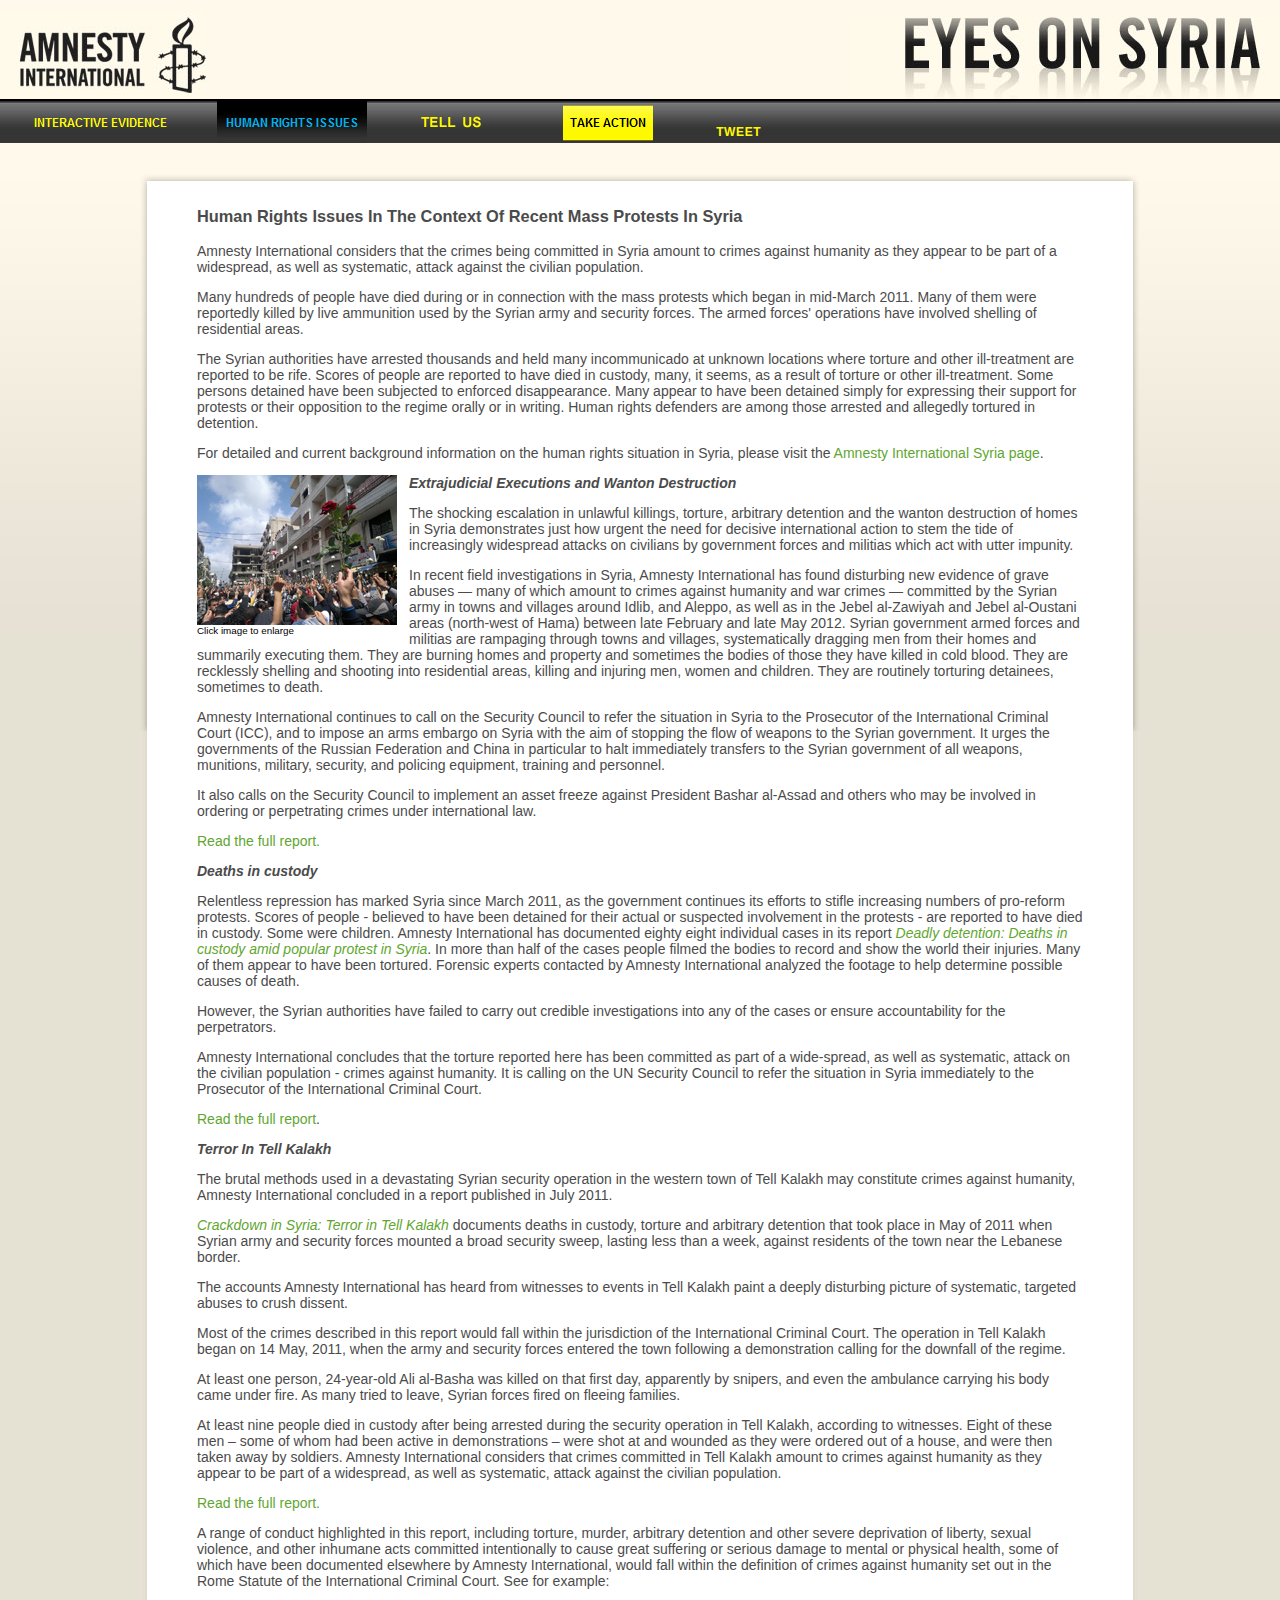
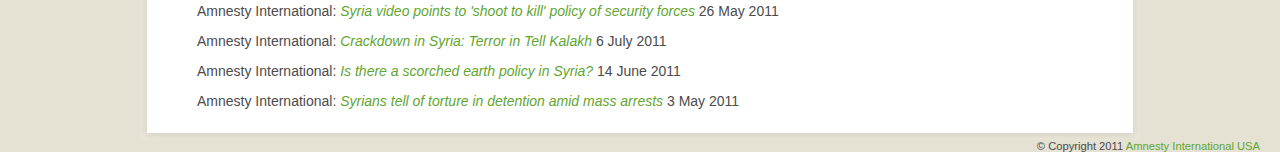
<file: html/hr_issues.html>
<!DOCTYPE html PUBLIC "-//W3C//DTD XHTML 1.0 Transitional//EN" "http://www.w3.org/TR/xhtml1/DTD/xhtml1-transitional.dtd">
<html xmlns="http://www.w3.org/1999/xhtml"
      xmlns:og="http://ogp.me/ns#"
      xmlns:fb="https://www.facebook.com/2008/fbml"
      lang="en" xml:lang="en">
<head>
<meta http-equiv="Content-Type" content="text/html; charset=utf-8" />
<meta name="description" content="Eyes on Syria Human Rights Issues page explores the reports of human rights violations in Syria.">
<meta name="keywords" content="Amnesty International, Amnesty International USA, Syria human rights, Syria, Human Rights, Reports">
<!-- Causes app to work in IE 8 -->
    <meta http-equiv="X-UA-Compatible" content="IE=7" />
<title>Eyes on Syria: Human Rights Issues In The Context Of Recent Mass Protests In Syria</title>
<meta property="og:title" content="Human Rights Issues In The Context Of Recent Mass Protests In Syria"/>
    <meta property="og:type" content="non_profit"/>
    <meta property="og:url" content="http://www.eyesonsyria.org/hr_issues.html"/>
    <meta property="og:image" content="http://www.eyesonsyria.org/images/syriaprotest_130.jpg"/>
    <meta property="og:site_name" content="Eyes on Syria"/>
    <meta property="fb:admins" content="1821412"/>
    <meta property="og:description"
          content="Amnesty International considers that the crimes being committed in Syria amount to crimes against humanity as they appear to be part of a widespread, as well as systematic, attack against the civilian population."/>
<link rel="stylesheet" type="text/css" href="EOSstylehandler.css" />
<script type="text/javascript" src="jquery-1.4.1.min.js"></script>
<script type="text/javascript" src="eopjq.js"></script>

<script type="text/javascript">
<!--
function MM_swapImgRestore() { //v3.0
  var i,x,a=document.MM_sr; for(i=0;a&&i<a.length&&(x=a[i])&&x.oSrc;i++) x.src=x.oSrc;
}

function MM_preloadImages() { //v3.0
  var d=document; if(d.images){ if(!d.MM_p) d.MM_p=new Array();
    var i,j=d.MM_p.length,a=MM_preloadImages.arguments; for(i=0; i<a.length; i++)
    if (a[i].indexOf("#")!=0){ d.MM_p[j]=new Image; d.MM_p[j++].src=a[i];}}
}

function MM_findObj(n, d) { //v4.01
  var p,i,x;  if(!d) d=document; if((p=n.indexOf("?"))>0&&parent.frames.length) {
    d=parent.frames[n.substring(p+1)].document; n=n.substring(0,p);}
  if(!(x=d[n])&&d.all) x=d.all[n]; for (i=0;!x&&i<d.forms.length;i++) x=d.forms[i][n];
  for(i=0;!x&&d.layers&&i<d.layers.length;i++) x=MM_findObj(n,d.layers[i].document);
  if(!x && d.getElementById) x=d.getElementById(n); return x;
}

function MM_swapImage() { //v3.0
  var i,j=0,x,a=MM_swapImage.arguments; document.MM_sr=new Array; for(i=0;i<(a.length-2);i+=3)
   if ((x=MM_findObj(a[i]))!=null){document.MM_sr[j++]=x; if(!x.oSrc) x.oSrc=x.src; x.src=a[i+2];}
}
//-->
</script>
<script src="http://platform.twitter.com/widgets.js" type="text/javascript"></script>
 <!-- Define navigation icons -->



<script type="text/javascript">

  var _gaq = _gaq || [];
  _gaq.push(['_setAccount', 'UA-8700025-7']);
  _gaq.push(['_trackPageview']);

  (function() {
    var ga = document.createElement('script'); ga.type = 'text/javascript'; ga.async = true;
    ga.src = ('https:' == document.location.protocol ? 'https://ssl' : 'http://www') + '.google-analytics.com/ga.js';
    var s = document.getElementsByTagName('script')[0]; s.parentNode.insertBefore(ga, s);
  })();

</script>

</head>

<body scroll="no" style="background:#e5e1d3 url(images/bkgd.gif);background-repeat:repeat-x;margin:0px">

<table id="masthead" width="100%" cellpadding="0" cellspacing="0" border="0" align="center">
<tr>
<td align="left" valign="bottom" width="210"><a href="http://www.amnestyusa.org/" id="aiusaLogo"><img src="images/AIUSA_Logo50.jpg" width="206" height="89" alt="Amnesty International USA" border="0" /></a></td>

   
    <td align="right"><a href="index.html"><img src="images/EOS_Logo.jpg" width="431" height="82" alt="Eyes on Syria" style="margin-top:17px" border=0 /></a></td>
</tr></table>

<table width="100%" cellpadding="0" height="46px" cellspacing="0" border="0" align="center" style="background-color:#000">
<tr>
<td>
	<div id="nav" align="center">
    	<div class="navinner">
		<ul>
 <li style="width:15%"><a href="/index.html" onmouseout="MM_swapImgRestore()" onmouseover="MM_swapImage('index','','images/EOS_interactiveevidence_over.gif',1)"><span><img src="images/EOS_interactiveevidence.gif" name="index" alt="Interactive&nbsp;Evidence" /></span></a></li>
            
            <li style="width:15%"><a href="/hr_issues.html"><span><img src="images/EOS_humanrightsissues_over.gif" name="hrissues" alt="Human&nbsp;Rights&nbsp;Issues" /></span></a></li>
            
            <li style="width:12%"><a href="/tell_us.html" onmouseout="MM_swapImgRestore()" onmouseover="MM_swapImage('tellus','','images/EOS_TU_over.gif',1)"><span><img src="images/EOS_TU.gif" name="tellus" alt="Tell&nbsp;Us" /></span></a></li>

			<li style="width:12%"><a href="http://amnestyusa.org/helpsyria" onmouseout="MM_swapImgRestore()" onmouseover="MM_swapImage('takeaction','','images/EOS_takeaction_over.gif',1)"><span><img src="images/EOS_takeaction.gif" name="takeaction" alt="Take&nbsp;Action" /></span></a></li>

            <li style="width:7%"><span><div style="padding-top:10px;"><a href="http://twitter.com/share?text=Explore%20the%20interactive%20%23eyesonsyria%20map%20to%20learn%20about%20current%20%23humanrights%20abuses%20in%20%23Syria" class="twitter-share-button">Tweet</a></div></span></li>
            
			<li style="width:30%"><span><div style="padding-top:10px; padding-left:30px; position:absolute; z-index:1000;"><div id="fb-root"></div><script src="http://connect.facebook.net/en_US/all.js#appId=115818588518106&amp;xfbml=1"></script><fb:like href="http://www.eyesonsyria.org/hr_issues.html" send="false" layout="button_count" width="450" show_faces="false" action="like" font=""></fb:like></div></span></li>




            
		</ul>
        </div> 	
	</div>
</td>
</tr>

<tr>
<td>
    <div id="subnav" align="center">
        <div class="navinner">
            <ul>
                <li style="width:98%">&nbsp;</li>
            </ul>
        </div>
	</div>
</td>
</tr>
</table>


<table width="1000px" cellpadding="0" cellspacing="0" border="0" align="center">

<tr><td colspan="3"><img src="images/boxtop.gif" width="1000" height="7" alt="" /></td></tr>

<tr>
<td width="7" style="vertical-align:top; background:url(images/left_shadow.gif);background-repeat:repeat-y"><img src="images/boxleft.gif" width="7" height="550" alt="" /></td>

<td valign="top">
<div style="padding:10px 50px 10px 50px">
<h3>Human Rights Issues In The Context Of Recent Mass Protests In Syria</h3>

<p>Amnesty International considers that the crimes being committed in Syria amount to crimes against humanity as they appear to be part of a widespread, as well as systematic, attack against the civilian population.</p>

<p>Many hundreds of people have died during or in connection with the mass protests which began in mid-March 2011. Many of them were reportedly killed by live ammunition used by the Syrian army and security forces. The armed forces' operations have involved shelling of residential areas.</p>

<p>The Syrian authorities have arrested thousands and held many incommunicado at unknown locations where torture and other ill-treatment are reported to be rife. Scores of people are reported to have died in custody, many, it seems, as a result of torture or other ill-treatment. Some persons detained have been subjected to enforced disappearance. Many appear to have been detained simply for expressing their support for protests or their opposition to the regime orally or in writing. Human rights defenders are among those arrested and allegedly tortured in detention.</p>


<p>For detailed and current background information on the human rights situation in Syria, please visit the <a href="http://www.amnesty.org/en/region/syria">Amnesty International Syria page</a>.</p>
<a id="syriaprotest" href="images/syriaprotest600.jpg" class="resizable">
	<span>
		<img src="images/syriaprotest_sm.jpg" />
		<br />
		<span class="imgCaption">Click image to enlarge</span>
		<span class="photoCredit">&copy; Private - GA peaceful pro-reform demonstration in Banias, a coastal town north of Damascus</span>
	</span>
</a>

<p><strong><em>Extrajudicial Executions and Wanton Destruction</em></strong></p>

<p>The shocking escalation in unlawful killings, torture, arbitrary detention and the wanton destruction of homes in Syria demonstrates just how urgent the need for decisive international action to stem the tide of increasingly widespread attacks on civilians by government forces and militias which act with utter impunity.</p>

<p>In recent field investigations in Syria, Amnesty International has found disturbing new evidence of grave abuses &#8212; many of which amount to crimes against humanity and war crimes &#8212; committed by the Syrian army in towns and villages around Idlib, and Aleppo, as well as in the Jebel al-Zawiyah and Jebel al-Oustani areas (north-west of Hama) between late February and late May 2012. Syrian government armed forces and militias are rampaging through towns and villages, systematically dragging men from their homes and summarily executing them. They are burning homes and property and sometimes the bodies of those they have killed in cold blood. They are recklessly shelling and shooting into residential areas, killing and injuring men, women and children. They are routinely torturing detainees, sometimes to death.</p>

<p>Amnesty International continues to call on the Security Council to refer the situation in Syria to the Prosecutor of the International Criminal Court (ICC), and to impose an arms embargo on Syria with the aim of stopping the flow of weapons to the Syrian government. It urges the governments of the Russian Federation and China in particular to halt immediately transfers to the Syrian government of all weapons, munitions, military, security, and policing equipment, training and personnel.</p>

<p>It also calls on the Security Council to implement an asset freeze against President Bashar al-Assad and others who may be involved in ordering or perpetrating crimes under international law.</p>

<p><a href="http://www.amnesty.org/en/library/asset/MDE24/041/2012/en/30416985-883b-4e67-b386-0df14a79f694/mde240412012en.pdf">Read the full report.</a></p>


<p><strong><em>Deaths in custody</em></strong></p> 
<p>Relentless repression has marked Syria since March 2011, as the government continues its efforts to stifle increasing numbers of pro-reform protests. Scores of people - believed to have been detained for their actual or suspected involvement in the protests - are reported to have died in custody. Some were children. Amnesty International has documented eighty eight individual cases in its report <a href="http://bit.ly/deadlydetention"><span style="font-style:italic">Deadly detention: Deaths in custody amid popular protest in Syria</span></a>. In more than half of the cases people filmed the bodies to record and show the world their injuries. Many of them appear to have been tortured. Forensic experts contacted by Amnesty International analyzed the footage to help determine possible causes of death.</p>

<p>However, the Syrian authorities have failed to carry out credible investigations into any of the cases or ensure accountability for the perpetrators.</p>

<p>Amnesty International concludes that the torture reported here has been committed as part of a wide-spread, as well as systematic, attack on the civilian population - crimes against humanity. It is calling on the UN Security Council to refer the situation in Syria immediately to the Prosecutor of the International Criminal Court.</p>

<p><a href="http://bit.ly/deadlydetention">Read the full report</a>.</p>


<p><strong><em>Terror In Tell Kalakh</em></strong></p>

<p>The brutal methods used in a devastating Syrian security operation in the western town of Tell Kalakh may constitute crimes against humanity, Amnesty International concluded in a report published in July 2011.</p>

<p><a href="http://www.amnesty.org/en/news-and-updates/report/report-reveals-crimes-against-humanity-syrian-town-2011-07-06" style="font-style:italic">Crackdown in Syria: Terror in Tell Kalakh</a> documents deaths in custody, torture and arbitrary detention that took place in May of 2011 when Syrian army and security forces mounted a broad security sweep, lasting less than a week, against residents of the town near the Lebanese border.</p>

<p>The accounts Amnesty International has heard from witnesses to events in Tell Kalakh paint a deeply disturbing picture of systematic, targeted abuses to crush dissent.</p>

<p>Most of the crimes described in this report would fall within the jurisdiction of the International Criminal Court. 
The operation in Tell Kalakh began on 14 May, 2011, when the army and security forces entered the town following a demonstration calling for the downfall of the regime.</p>

<p>At least one person, 24-year-old Ali al-Basha was killed on that first day, apparently by snipers, and even the ambulance carrying his body came under fire. As many tried to leave, Syrian forces fired on fleeing families.</p>

<p>At least nine people died in custody after being arrested during the security operation in Tell Kalakh, according to witnesses. Eight of these men – some of whom had been active in demonstrations – were shot at and wounded as they were ordered out of a house, and were then taken away by soldiers.
Amnesty International considers that crimes committed in Tell Kalakh amount to crimes against humanity as they appear to be part of a widespread, as well as systematic, attack against the civilian population.</p>

<p><a href="http://www.amnesty.org/en/news-and-updates/report/report-reveals-crimes-against-humanity-syrian-town-2011-07-06">Read the full report.</a></p>

<p>A range of conduct highlighted in this report, including torture, murder, arbitrary detention and other severe deprivation of liberty, sexual violence, and other inhumane acts committed intentionally to cause great suffering or serious damage to mental or physical health, some of which have been documented elsewhere by Amnesty International, would fall within the definition of crimes against humanity set out in the Rome Statute of the International Criminal Court. See for example:</p> 

<p>Amnesty International: <a href="http://www.amnesty.org/en/news-and-updates/syria-video-points-%E2%80%98shoot-kill%E2%80%99-policy-security-forces-2011-05-26" style="font-style:italic;">Syria video points to 'shoot to kill' policy of security forces</a> 26 May 2011</p>

<p>Amnesty International: <a href="http://www.amnesty.org/en/news-and-updates/report/report-reveals-crimes-against-humanity-syrian-town-2011-07-06" style="font-style:italic;">Crackdown in Syria: Terror in Tell Kalakh</a> 6 July 2011</p>

<p>Amnesty International: <a href="http://livewire.amnesty.org/2011/06/14/is-there-a-scorched-earth-policy-in-syria/" style="font-style:italic;">Is there a scorched earth policy in Syria?</a> 14 June 2011</p>

<p>Amnesty International: <a href="http://www.amnesty.org/en/news-and-updates/syrians-tell-torture-detention-amid-mass-arrests-2011-05-03" style="font-style:italic;">Syrians tell of torture in detention amid mass arrests</a> 3 May 2011 </p>
</div>
</td>
<td width="7" style="vertical-align: top; background:url(images/right_shadow.gif);background-repeat:repeat-y"><img src="images/boxright.gif" width="7" height="550" alt="" /></td>
</tr>
<tr><td colspan="3"><img src="images/boxbottom.gif" width="1000" height="7" alt="" /></td></tr>
</table>
<table id="footer" width="100%" cellpadding="0" cellspacing="0" border="0" align="center">
<tr>
<td align="left" valign="bottom" width="210"><!-- <a href="http://www.aaas.org" id="aaasLogo"><img src="images/aaas.gif" width="97" height="38" alt="American Association for the Advancement of Science" border="0"/></a> --></td>
    <td align="right" style="padding-right: 20px;"><span>&copy; Copyright 2011 <a href="http://www.amnestyusa.org/">Amnesty International USA</a></span></td>
</tr></table>

</body>
</html>
</file>
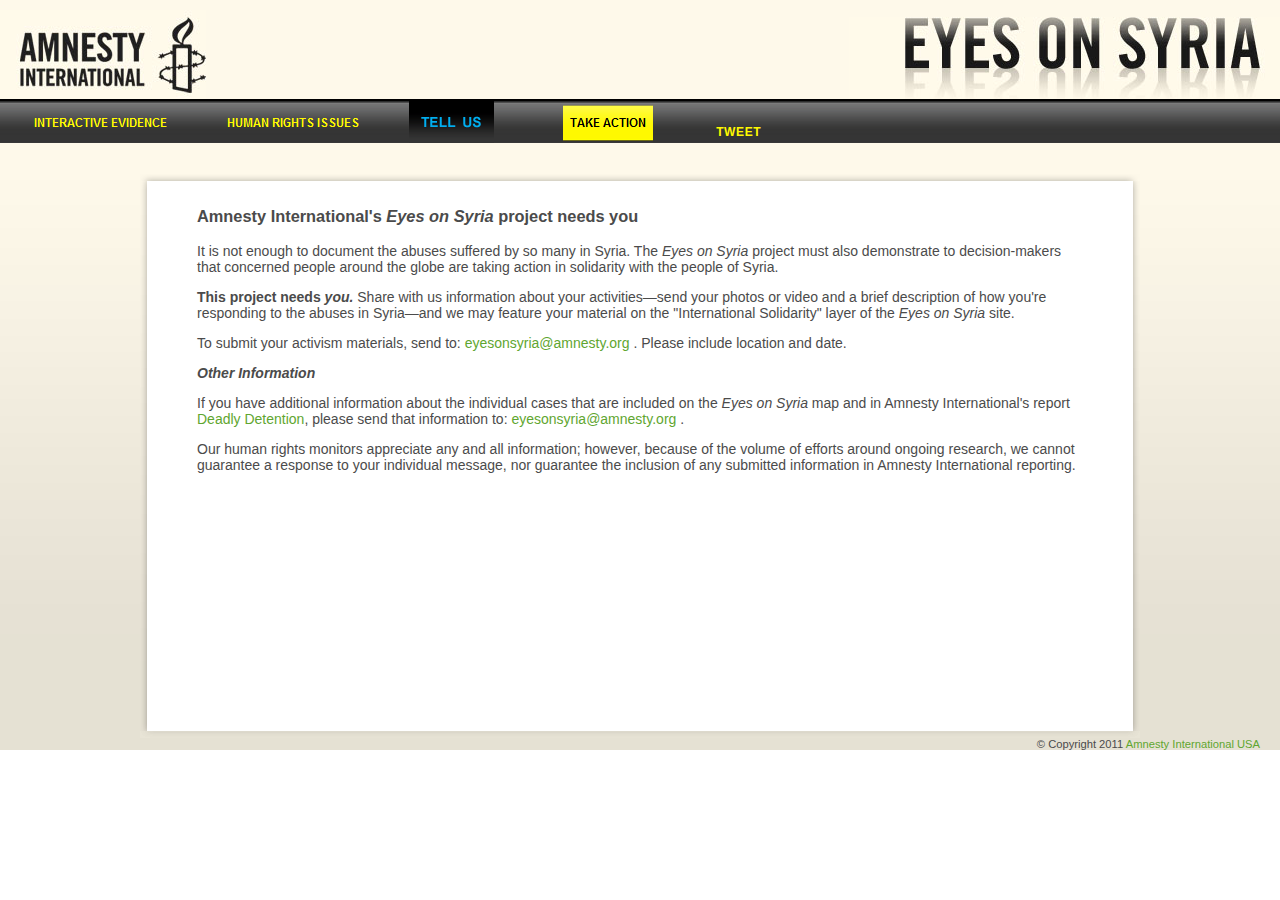
<file: html/tell_us.html>
<!DOCTYPE html PUBLIC "-//W3C//DTD XHTML 1.0 Transitional//EN" "http://www.w3.org/TR/xhtml1/DTD/xhtml1-transitional.dtd">
<html xmlns="http://www.w3.org/1999/xhtml"
      xmlns:og="http://ogp.me/ns#"
      xmlns:fb="https://www.facebook.com/2008/fbml"
      lang="en" xml:lang="en">
<head>
<meta http-equiv="Content-Type" content="text/html; charset=utf-8" />
<meta name="description" content="Eyes on Syria Human Rights Issues page explores the reports of human rights violations in Syria.">
<meta name="keywords" content="Amnesty International, Amnesty International USA, Syria human rights, Syria, Human Rights, Reports">
<!-- Causes app to work in IE 8 -->
    <meta http-equiv="X-UA-Compatible" content="IE=7" />
<title>Eyes on Syria: Share your activism on Syria!</title>
<meta property="og:title" content="Share your activism on Syria!"/>
    <meta property="og:type" content="non_profit"/>
    <meta property="og:url" content="http://www.eyesonsyria.org/tell_us.html"/>
    <meta property="og:image" content="http://www.eyesonsyria.org/images/AISwiterzerland_130.jpg"/>
    <meta property="og:site_name" content="Eyes on Syria"/>
    <meta property="fb:admins" content="1821412"/>
    <meta property="og:description"
          content="The Eyes on Syria project needs you. Share with us information about your activities—send your photos or video and a brief description of how you’re responding to the abuses in Syria—and we may feature your material on the <i>Eyes on Syria</i> site."/>
<link rel="stylesheet" type="text/css" href="EOSstylehandler.css" />
<script type="text/javascript" src="jquery-1.4.1.min.js"></script>
<script type="text/javascript" src="eopjq.js"></script>

<script type="text/javascript">
<!--
function MM_swapImgRestore() { //v3.0
  var i,x,a=document.MM_sr; for(i=0;a&&i<a.length&&(x=a[i])&&x.oSrc;i++) x.src=x.oSrc;
}

function MM_preloadImages() { //v3.0
  var d=document; if(d.images){ if(!d.MM_p) d.MM_p=new Array();
    var i,j=d.MM_p.length,a=MM_preloadImages.arguments; for(i=0; i<a.length; i++)
    if (a[i].indexOf("#")!=0){ d.MM_p[j]=new Image; d.MM_p[j++].src=a[i];}}
}

function MM_findObj(n, d) { //v4.01
  var p,i,x;  if(!d) d=document; if((p=n.indexOf("?"))>0&&parent.frames.length) {
    d=parent.frames[n.substring(p+1)].document; n=n.substring(0,p);}
  if(!(x=d[n])&&d.all) x=d.all[n]; for (i=0;!x&&i<d.forms.length;i++) x=d.forms[i][n];
  for(i=0;!x&&d.layers&&i<d.layers.length;i++) x=MM_findObj(n,d.layers[i].document);
  if(!x && d.getElementById) x=d.getElementById(n); return x;
}

function MM_swapImage() { //v3.0
  var i,j=0,x,a=MM_swapImage.arguments; document.MM_sr=new Array; for(i=0;i<(a.length-2);i+=3)
   if ((x=MM_findObj(a[i]))!=null){document.MM_sr[j++]=x; if(!x.oSrc) x.oSrc=x.src; x.src=a[i+2];}
}
//-->
</script>
<script src="http://platform.twitter.com/widgets.js" type="text/javascript"></script>
 <!-- Define navigation icons -->

<script type="text/javascript">


  var _gaq = _gaq || [];
  _gaq.push(['_setAccount', 'UA-8700025-7']);
  _gaq.push(['_trackPageview']);

  (function() {
    var ga = document.createElement('script'); ga.type = 'text/javascript'; ga.async = true;
    ga.src = ('https:' == document.location.protocol ? 'https://ssl' : 'http://www') + '.google-analytics.com/ga.js';
    var s = document.getElementsByTagName('script')[0]; s.parentNode.insertBefore(ga, s);
  })();

</script>

</head>

<body scroll="no" style="background:#e5e1d3 url(images/bkgd.gif);background-repeat:repeat-x;margin:0px">

<table id="masthead" width="100%" cellpadding="0" cellspacing="0" border="0" align="center">
<tr>
<td align="left" valign="bottom" width="210"><a href="http://www.amnestyusa.org/" id="aiusaLogo"><img src="images/AIUSA_Logo50.jpg" width="206" height="89" alt="Amnesty International USA" border="0" /></a></td>

   
    <td align="right"><a href="index.html"><img src="images/EOS_Logo.jpg" width="431" height="82" alt="Eyes on Syria" style="margin-top:17px" border=0 /></a></td>
</tr></table>

<table width="100%" cellpadding="0" height="46px" cellspacing="0" border="0" align="center" style="background-color:#000">
<tr>
<td>
	<div id="nav" align="center">
    	<div class="navinner">
		<ul>

 <li style="width:15%"><a href="/index.html" onmouseout="MM_swapImgRestore()" onmouseover="MM_swapImage('index','','images/EOS_interactiveevidence_over.gif',1)"><span><img src="images/EOS_interactiveevidence.gif" name="index" alt="Interactive&nbsp;Evidence" /></span></a></li>
            <li style="width:15%"><a href="/hr_issues.html" onmouseout="MM_swapImgRestore()" onmouseover="MM_swapImage('humanrights','','images/EOS_humanrightsissues_over.gif',1)"><span><img src="images/EOS_humanrightsissues.gif" name="humanrights" alt="Human&nbsp;Rights&nbsp;Issues" /></span></a></li>

            <li style="width:12%"><a href="/tell_us.html"><span><img src="images/EOS_TU_over.gif" name="tellus" alt="Tell&nbsp;Us" /></span></a></li>

			<li style="width:12%"><a href="http://amnestyusa.org/helpsyria" onmouseout="MM_swapImgRestore()" onmouseover="MM_swapImage('takeaction','','images/EOS_takeaction_over.gif',1)"><span><img src="images/EOS_takeaction.gif" name="takeaction" alt="Take&nbsp;Action" /></span></a></li>



            <li style="width:7%"><span><div style="padding-top:10px;"><a href="http://twitter.com/share?text=Explore%20the%20interactive%20%23eyesonsyria%20map%20to%20learn%20about%20current%20%23humanrights%20abuses%20in%20%23Syria" class="twitter-share-button">Tweet</a></div></span></li>

			<li style="width:30%"><span><div style="padding-top:10px; padding-left:30px; position:absolute; z-index:1000;"><div id="fb-root"></div><script src="http://connect.facebook.net/en_US/all.js#appId=115818588518106&amp;xfbml=1"></script><fb:like href="http://www.eyesonsyria.org/tell_us.html" send="false" layout="button_count" width="450" show_faces="false" action="like" font=""></fb:like></div></span></li>




            
		</ul>
        </div> 	
	</div>
</td>
</tr>

<tr>
<td>
    <div id="subnav" align="center">
        <div class="navinner">
            <ul>
                <li style="width:98%">&nbsp;</li>
            </ul>
        </div>
	</div>
</td>
</tr>
</table>


<table width="1000px" cellpadding="0" cellspacing="0" border="0" align="center">

<tr><td colspan="3"><img src="images/boxtop.gif" width="1000" height="7" alt="" /></td></tr>

<tr>
<td width="7" style="vertical-align:top; background:url(images/left_shadow.gif);background-repeat:repeat-y"><img src="images/boxleft.gif" width="7" height="550" alt="" /></td>

<td valign="top">
<div style="padding:10px 50px 10px 50px">
<h3>Amnesty International's <span style="font-style:italic">Eyes on Syria</span> project needs you</h3>

<p>It is not enough to document the abuses suffered by so many in Syria. The <span style="font-style:italic">Eyes on Syria</span> project must also demonstrate to decision-makers that concerned people around the globe are taking action in solidarity with the people of Syria.</p>

<p><span style="font-weight:bold">This project needs <span style="font-style:italic">you.</span></span> Share with us information about your activities&#8212;send your photos or video and a brief description of how you're responding to the abuses in Syria&#8212;and we may feature your material on the "International Solidarity" layer of the <span style="font-style:italic">Eyes on Syria</span> site.</p>

<p>To submit your activism materials, send to: <a href="mailto:eyesonsyria@amnesty.org">eyesonsyria@amnesty.org</a> . Please include location and date.</p> 

<p><strong><em>Other Information</em></strong></p>

<p>If you have additional information about the individual cases that are included on the <span style="font-style:italic">Eyes on Syria</span> map and in Amnesty International's report <a href="http://bit.ly/deadlydetention">Deadly Detention</a>, please send that information to: <a href="mailto:eyesonsyria@amnesty.org">eyesonsyria@amnesty.org</a> .</p>

<p>Our human rights monitors appreciate any and all information; however, because of the volume of efforts around ongoing research, we cannot guarantee a response to your individual message, nor guarantee the inclusion of any submitted information in Amnesty International reporting.</p>
</div>
</td>
<td width="7" style="vertical-align: top; background:url(images/right_shadow.gif);background-repeat:repeat-y"><img src="images/boxright.gif" width="7" height="550" alt="" /></td>
</tr>
<tr><td colspan="3"><img src="images/boxbottom.gif" width="1000" height="7" alt="" /></td></tr>
</table>
<table id="footer" width="100%" cellpadding="0" cellspacing="0" border="0" align="center">
<tr>
<td align="left" valign="bottom" width="210"><!-- <a href="http://www.aaas.org" id="aaasLogo"><img src="images/aaas.gif" width="97" height="38" alt="American Association for the Advancement of Science" border="0"/></a> --></td>
    <td align="right" style="padding-right: 20px;"><span>&copy; Copyright 2011 <a href="http://www.amnestyusa.org/">Amnesty International USA</a></span></td>
</tr></table>

</body>
</html>
</file>
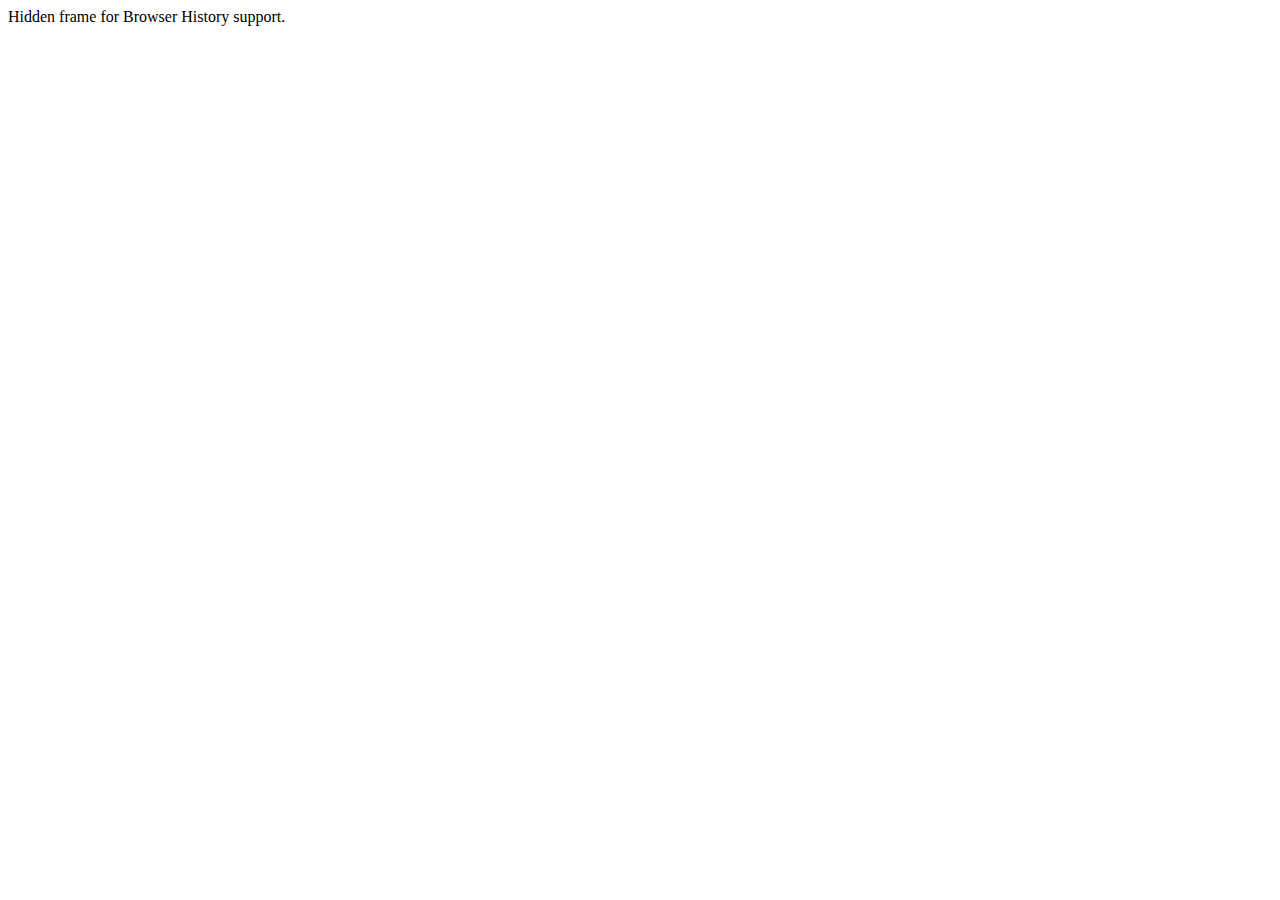
<file: flex/html-template/history/historyFrame.html>
<html>
    <head>
        <META HTTP-EQUIV="Pragma" CONTENT="no-cache"> 
        <META HTTP-EQUIV="Expires" CONTENT="-1"> 
    </head>
    <body>
    <script>
        function processUrl()
        {

            var pos = url.indexOf("?");
            url = pos != -1 ? url.substr(pos + 1) : "";
            if (!parent._ie_firstload) {
                parent.BrowserHistory.setBrowserURL(url);
                try {
                    parent.BrowserHistory.browserURLChange(url);
                } catch(e) { }
            } else {
                parent._ie_firstload = false;
            }
        }

        var url = document.location.href;
        processUrl();
        document.write(encodeURIComponent(url));
    </script>
    Hidden frame for Browser History support.
    </body>
</html>
</file>
<file: html/EOSstylehandler.css>
/* Eyes on Pakistan CSS */

body, html {
	margin: 0; padding: 0;
	background: #fff;
	font: 14px Arial, Verdana,  Helvetica, Sans-serif;
	color: #4b4b4b;
	overflow:auto;
}

.containingbox{
	width: 900px;
}
		
.floatleft{
	float: left;
	width: 250px;
	height: 202px;
	padding-right: 20px;
	padding-bottom: 10px;

}
a {
	text-decoration: none;
	color: #5fa630;
}
a:hover {
	color: #2b87c8;
}

.clear {
	clear: both;
	height: 1px;
}

/* ---------- NAV ---------- */

#nav, #subnav, #mapsubnav {
	float:left;
	width:100%;
	margin-left:0;
	margin-right:-100%;
	padding:0;
	text-align: center;
}
#nav {
	/*margin: 2px 0 0;*/
	background: url(images/dolphin_bg.gif) repeat-x;
	height: 44px;
}
#mapsubnav {
	background-color: #000;
	height: 4px;
}
/*.navinner {
	width:1024px;
	margin-left:auto;
	margin-right:auto;
}*/
#nav ul, #subnav ul { 
	float: left;
	width: 100%;
	overflow:hidden;
	margin: 0; padding: 0 0 0 10px; 
	list-style: none; 
}
#nav ul {
	text-transform: uppercase;
} 
#nav ul li { 
	float: left;
	/*width:16%;*/
}
#nav ul li img {
	
	border: 0;
	vertical-align:top;
	height:46px;


}
#nav ul li a { 
	
	display: block; 
	float: left; 
	overflow:hidden;
	padding: 0 15px; 
	line-height: 46px;
	font-size: 12px;
	letter-spacing: 0.05em;
	color: #fff900;
	text-decoration: none;
	font-weight: bolder;
	width:auto;
}
#nav ul li a:hover { 
	text-decoration: none;  
	background: url(images/dolphin_bg-OVER.gif) repeat-x;
	color: #00aef0;
}

#nav ul li a.current,#nav ul li a.current:hover{
border-top: 2px solid #000000;
color: #00aef0;
background:#000000 url(images/dolphin_bg-OVER.gif) repeat-x;
line-height:365%;
}

#nav ul li a#takeaction {
	background: transparent url(images/actionOFF.gif) right;
	color: #000;
}
#nav ul li a#takeaction:hover {
	background: transparent url(images/actionON.gif) right;
	color: #fff;
}

#foot {
	float:left;
	width:100%;
	margin-left:0;
	margin-right:-100%;
	padding:0;
	
	/*margin: 2px 0 0;*/

}
#foot .footinner {
	width:1024px;
	margin-left:auto;
	margin-right:auto;
}

/* ---------- SUBNAV ---------- */

#subnav {
	clear: both;
	/*background: url(images/subnav_bg.gif) repeat-x;*/
	background-color: #fef9ea;
	height: 31px;
}
#subnav ul { 
	margin: 0; padding: 0; 
	list-style: none; 
} 
#subnav ul li { 
	float: left;
}
#subnav ul li a { 
	display: block; 
	float: left; 
	padding: 0 12px; 
	line-height: 31px;
	font-size: 11px;
	text-decoration: none;
	font-weight: bolder;
	color: #000;
	/*background: url(images/subnav_bg.gif) repeat-x;*/
}
#subnav ul li a:hover { 
	color: #00aef0;
}
#subnav ul li a.current,#subnav ul li a.current:hover{
	font-style: italic;
}
#mapsubnav {
    clear: both;
	background-color: #000;
	height: 3px;
	z-index: 999;
}


/* ---------- Image and video resizing ---------- */

a.resizable {
	overflow: hidden;
	float: left;
	padding-right: 12px;
	padding-bottom: 3px;
	border: 0;
	text-decoration: none;
	color: #000;
}
a.resizable img {
	border: 0;
}
img.closeButton {
	float: right;
	border: 0;
}
span.imgCaption {
	font-size: 0.7em;
}
span.photoCredit {
	display: none;
	font-size: 0.7em;
}
p#video01 , p#video01_still {
	display: none;
}

/* ---------- Main Content: ---------- */

table {
	background-color: #fff;
}
table#masthead {
	background-color: #fef9ea;
}

td.leftContent {
	padding-left: 20px;
	padding-right: 10px;
}

td.rightContent {
	vertical-align: top;
	padding-left: 15px;
	padding-right: 25px;
}

/* ---------- FOOTER ---------- */

#footer { 
	background-color: #e5e1d3;
	font-size: 0.8em;
}
</file>
